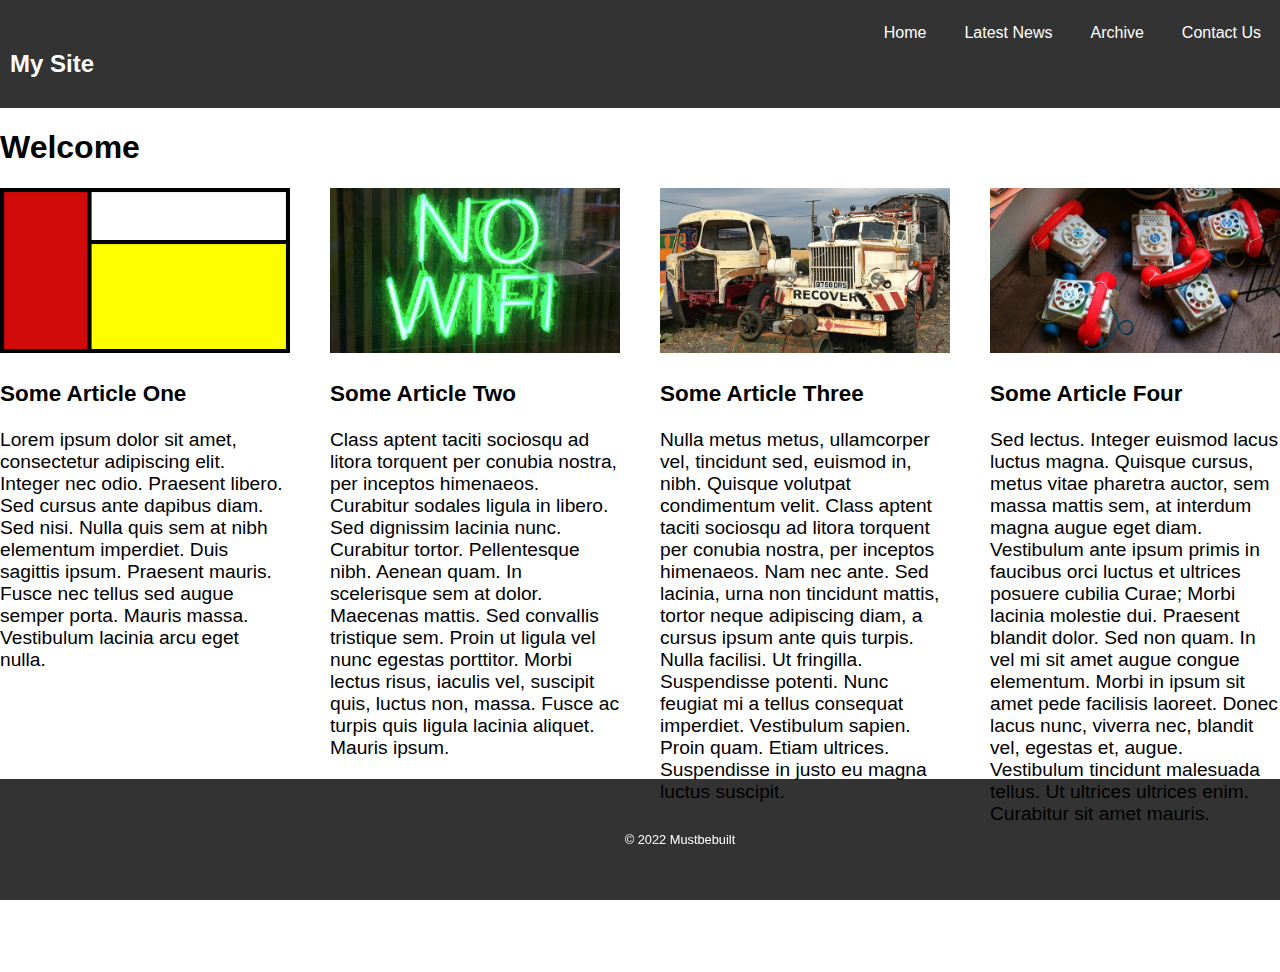
<file: index.html>
<!DOCTYPE html>
<html lang="en">
  <head>
    <meta charset="UTF-8" />
    <meta name = "viewport" content = "width=device-width, initial-scale=1" /> 
    <!-- meta name scales the website to fit the browser device -->
    <title>Demo Mobile First Web Page</title>
    <link rel="stylesheet" href="css/mobile.css"> <!-- links to the mobile css sheet -->
    <link
      rel="stylesheet"
      href="css/desktop.css"
      media="only screen and (min-width: 680px)" 
    /> <!-- loads altered css for the desktop version of the website -->
    <!-- if conditions are fulfilled e.g., screensize, then desktop css will overwrite mobile css -->
  </head>
  <body>
    <div class="container">
      <div class="headerContainer">
        <header>
          <div>
            <h2>My Site</h2>
          </div>
          <div class="burgerMenuContainer">
            <img
              src="images/whiteMenu.svg"
              alt="Menu"
              width="30px"
              id="burgerMenu"
            />
          </div>
          <nav>
            <ul>
              <li><a href="index.html">Home</a></li> 
              <li><a href="news.html">Latest News</a></li>
              <li><a href="archive.html">Archive</a></li>
              <li><a href="contact.html">Contact Us</a></li>
            </ul>
          </nav>
        </header>
      </div>
      <main>
        <div>
          <h1>Welcome</h1>
        </div>
        <div class="articles">
          <div>
            <div>
              <a href="" class="shrink"
                ><img src="images/grid-art.png" alt="Grid Art"
              /></a>
            </div>
            <h3>Some Article One</h3>
            <p>
              Lorem ipsum dolor sit amet, consectetur adipiscing elit. Integer
              nec odio. Praesent libero. Sed cursus ante dapibus diam. Sed nisi.
              Nulla quis sem at nibh elementum imperdiet. Duis sagittis ipsum.
              Praesent mauris. Fusce nec tellus sed augue semper porta. Mauris
              massa. Vestibulum lacinia arcu eget nulla.
            </p>
          </div>
          <div>
            <div>
              <a href="" class="shrink"
                ><img src="images/no-wifi.jpg" alt="No Wifi"
              /></a>
            </div>
            <h3>Some Article Two</h3>
            <p>
              Class aptent taciti sociosqu ad litora torquent per conubia
              nostra, per inceptos himenaeos. Curabitur sodales ligula in
              libero. Sed dignissim lacinia nunc. Curabitur tortor. Pellentesque
              nibh. Aenean quam. In scelerisque sem at dolor. Maecenas mattis.
              Sed convallis tristique sem. Proin ut ligula vel nunc egestas
              porttitor. Morbi lectus risus, iaculis vel, suscipit quis, luctus
              non, massa. Fusce ac turpis quis ligula lacinia aliquet. Mauris
              ipsum.
            </p>
          </div>
          <div>
            <div>
              <a href="" class="shrink"
                ><img src="images/recovery.jpg" alt="Recovery Trucks"
              /></a>
            </div>
            <h3>Some Article Three</h3>
            <p>
              Nulla metus metus, ullamcorper vel, tincidunt sed, euismod in,
              nibh. Quisque volutpat condimentum velit. Class aptent taciti
              sociosqu ad litora torquent per conubia nostra, per inceptos
              himenaeos. Nam nec ante. Sed lacinia, urna non tincidunt mattis,
              tortor neque adipiscing diam, a cursus ipsum ante quis turpis.
              Nulla facilisi. Ut fringilla. Suspendisse potenti. Nunc feugiat mi
              a tellus consequat imperdiet. Vestibulum sapien. Proin quam. Etiam
              ultrices. Suspendisse in justo eu magna luctus suscipit.
            </p>
          </div>
          <div>
            <div>
              <a href="" class="shrink"
                ><img src="images/toy-phones.jpg" alt="Toy Phones"
              /></a>
            </div>
            <h3>Some Article Four</h3>
            <p>
              Sed lectus. Integer euismod lacus luctus magna. Quisque cursus,
              metus vitae pharetra auctor, sem massa mattis sem, at interdum
              magna augue eget diam. Vestibulum ante ipsum primis in faucibus
              orci luctus et ultrices posuere cubilia Curae; Morbi lacinia
              molestie dui. Praesent blandit dolor. Sed non quam. In vel mi sit
              amet augue congue elementum. Morbi in ipsum sit amet pede
              facilisis laoreet. Donec lacus nunc, viverra nec, blandit vel,
              egestas et, augue. Vestibulum tincidunt malesuada tellus. Ut
              ultrices ultrices enim. Curabitur sit amet mauris.
            </p>
          </div>
        </div>
      </main>
      <footer>
        <div>
          <p>&copy; 2022 Mustbebuilt</p>
        </div>
      </footer>
    </div>
  </body>
  <script src="js/main.js"></script>
</html>
</file>
<file: css/mobile.css>
/* Mobile First */
body {
    font-family: Arial, Helvetica, sans-serif;
    padding: 0;
    margin: 0;
}

.headerContainer {
    background: rgba(0, 0, 0, 0.8); 
} /*rgb refers to the colours, a refers to the level of transparency with 0 being completelt transparent*/

header h2 { 
    color: #fff;
} /*are you in the header? and are you h2? (contextual selector)*/

.articles {
    display: flex;
    flex-wrap: wrap;
}

.articles img {
    width: 100%;
}

.articles>div {
    flex-basis: 100%;
} /*go to the articles class, and select divs under the articles clas*s/
/*applies to all of the F1 children, not grandchildren divs*/

nav ul {
    list-style: none;
    margin: 0;
    padding:0;
  }

nav ul li {
    padding:8px 5px;
    border-bottom: 1px solid #ccc;
  }
  nav ul li a{
    color:#fff;
    text-decoration: none;
    display: block; /* makes it so that a user can click on the nav across the screen, rather than specifically 
    on the tiny bit of screen that shows the text - makes it mobile user friendly */
  }

  header{
    display: flex;
    flex-wrap: wrap;
    justify-content: space-between;
}

header > div{
    padding:10px;
}

nav{
    flex: 1 1 100%;
}

footer{
    background: rgba(0,0,0,0.8);
    margin-top: 40px;
    padding:40px;
}
footer > div > p{
    color:#fff;
    text-align: center;
    font-size:0.8rem;
}

main{
    margin:0 10px
}

nav{
    flex: 1 1 100%;
    overflow: hidden;
    transition: height 0.5s
}

nav{
    flex: 1 1 100%;
    overflow: hidden;
    transition: height 0.5s
}
</file>
<file: css/desktop.css>
/* Desktop Styles */

.articles {
    flex-wrap: nowrap;
    font-size: 1.2rem;
  }
  .articles > div {
    flex: 1 1 25%;
    padding: 0;
    margin: 0 20px;
  }
  .articles > div:first-child {
    margin-left: 0; /*targets only the first child of the articles div*/
  }
  .articles > div:last-child {
    margin-right: 0; /*targets only thr last child of the articles div*/
  }

  footer{
    position:fixed;
    bottom:0;
    width:100%;
  }

  .burgerMenuContainer {
    display: none;
  }

  nav ul {
    display: flex;
  }

  nav ul li {
    padding: 4px;
    border-bottom: none;
  }
  nav ul li a {
    margin: 0 15px;
    border: none;
  }
  nav ul li a:hover {
    border-bottom: 3px solid #fff;
  }

  nav {
    height: 80px;
    flex: 1 1 80%;
    display: flex;
    justify-content: flex-end;
    /* For mobile toggle */
    overflow: auto;
  }


  main {
    max-width: 1280px;
    margin: 0 auto 8rem auto;
  }

  .headerContainer {
    padding-top: 20px;
  }
</file>
